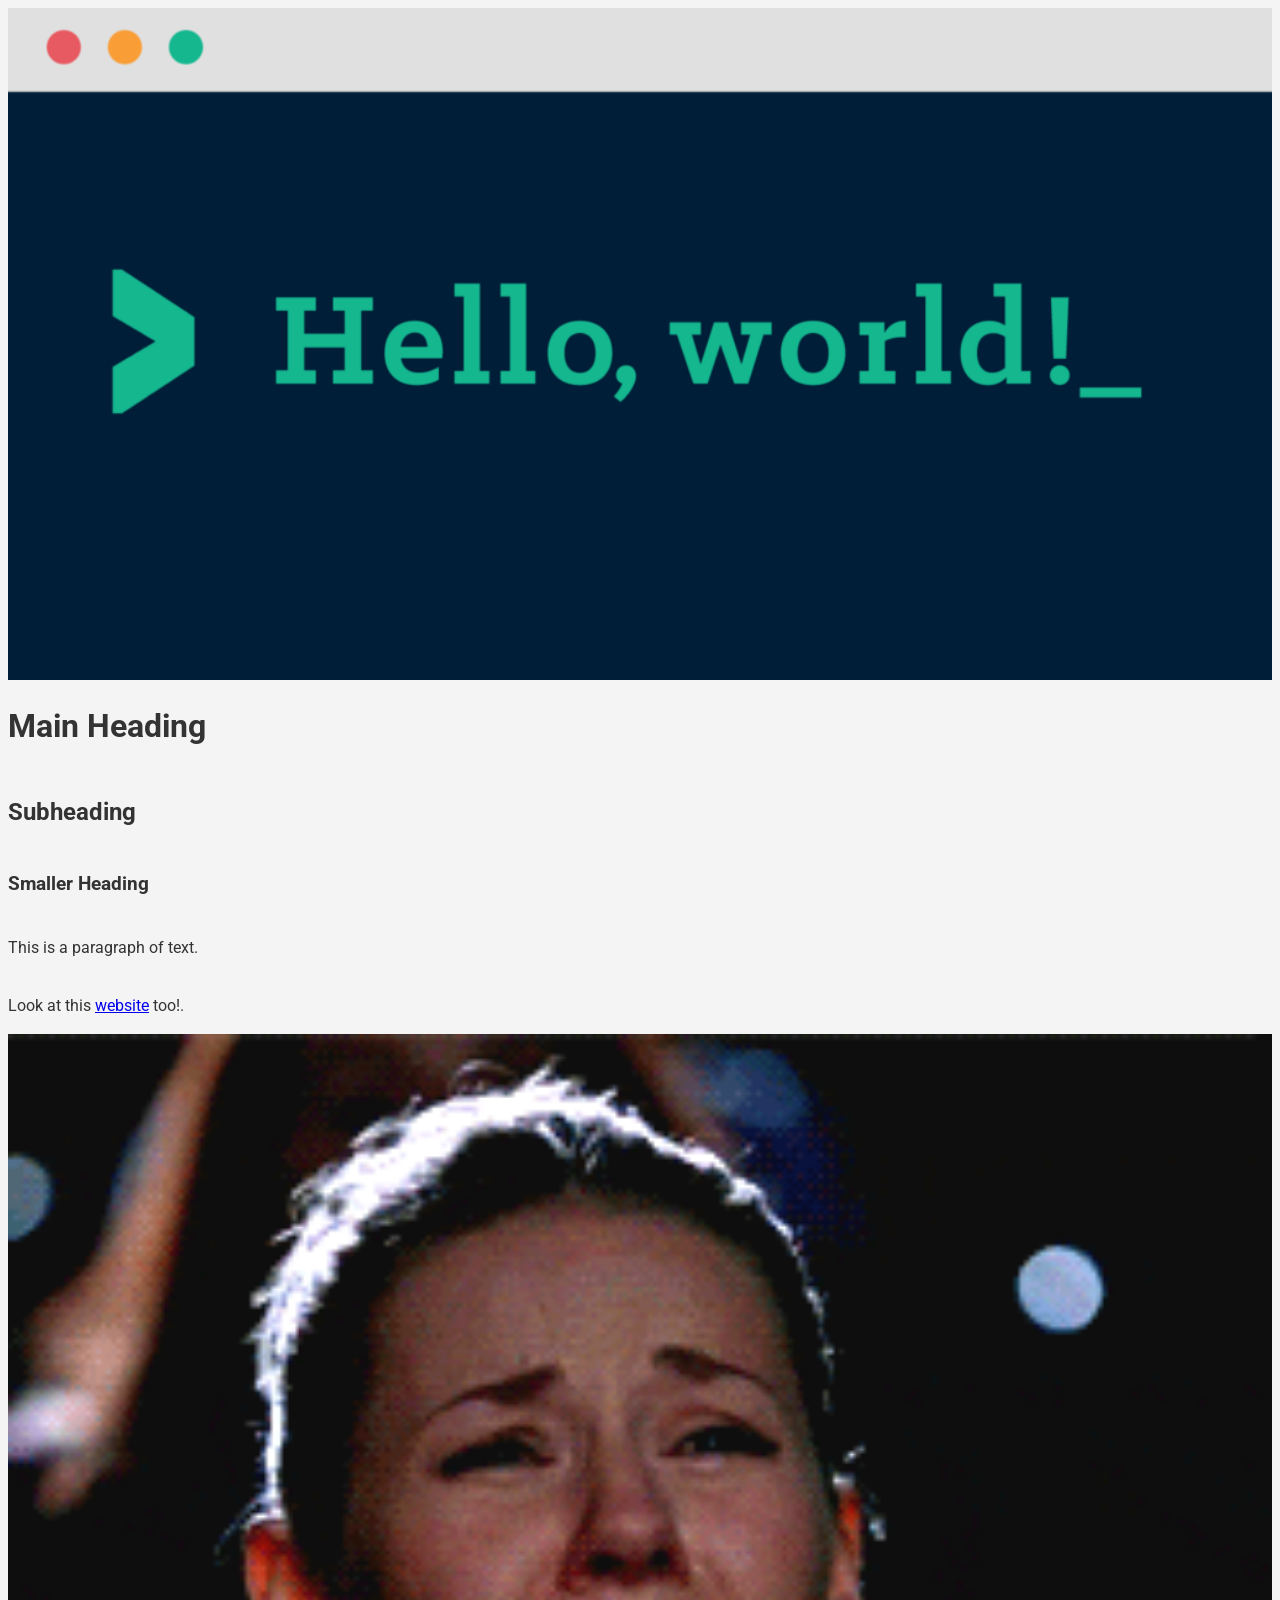
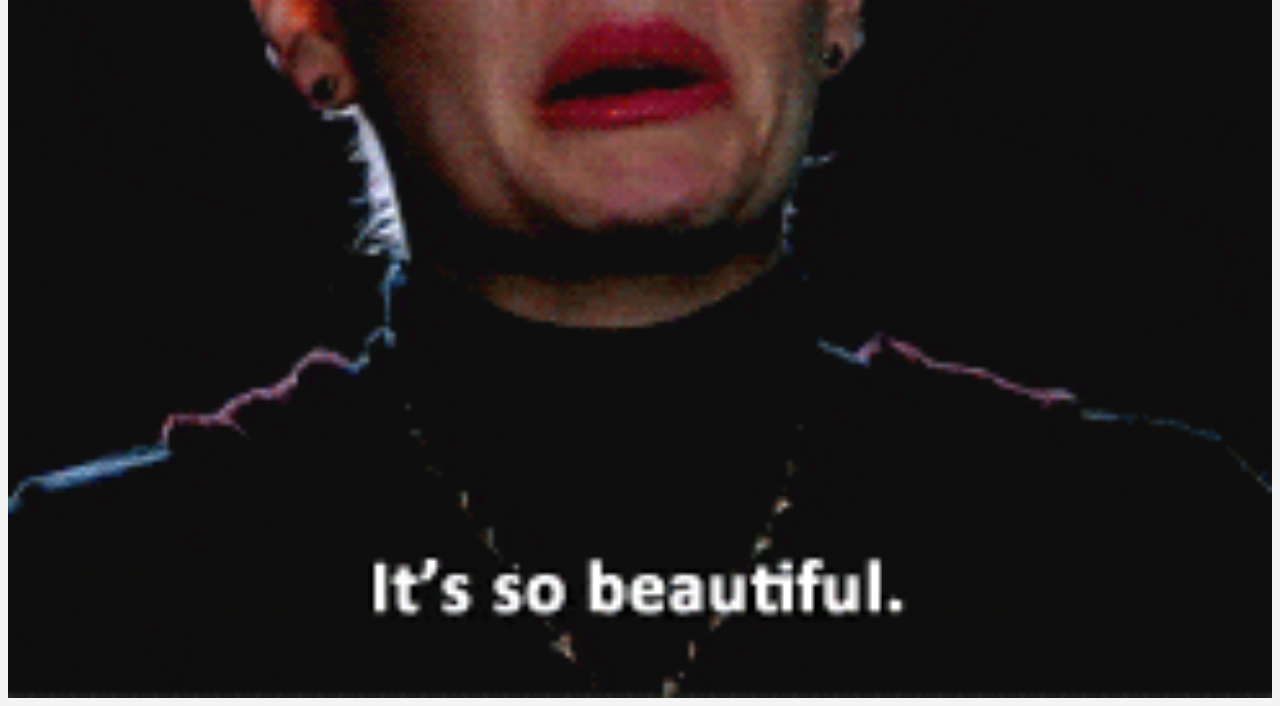
<file: index.html>
<!DOCTYPE html>
<html lang="en">

<head>
    <meta charset="UTF-8">
    <meta name="viewport" content="width=device-width, initial-scale=1.0">
    <title>Document</title>
    <link rel="stylesheet" href="style.css">

    <!-- Google Fonts - Roboto -->
    <link rel="preconnect" href="https://fonts.googleapis.com">
    <link rel="preconnect" href="https://fonts.gstatic.com" crossorigin>
    <link href="https://fonts.googleapis.com/css2?family=Roboto:ital,wght@0,100..900;1,100..900&display=swap"
        rel="stylesheet">

    <!-- Google Fonts - Gravitas One -->
    <link rel="preconnect" href="https://fonts.googleapis.com">
    <link rel="preconnect" href="https://fonts.gstatic.com" crossorigin>
    <link href="https://fonts.googleapis.com/css2?family=Gravitas+One&display=swap" rel="stylesheet">

    <!-- Google Fonts - Coral Pixels -->
    <link rel="preconnect" href="https://fonts.googleapis.com">
    <link rel="preconnect" href="https://fonts.gstatic.com" crossorigin>
    <link href="https://fonts.googleapis.com/css2?family=Coral+Pixels&display=swap" rel="stylesheet">

</head>

<body>
    <img src="images/hello_world.png">
    <h1 class="cool_font">Main Heading</h1>
    <h2 class="cool_font">Subheading</h2>
    <h3 class="cool_font">Smaller Heading</h3>
    <p>This is a paragraph of text.</p>
    <p>Look at this <a href="https://github.com/" , target="_blank">website</a> too!.</p>
    <img src="images/beautiful.gif">

</body>

</html>
</file>
<file: style.css>
@import url('https://fonts.googleapis.com/css2?family=Press+Start+2P&display=swap');

css {
    margin: 0;
    padding: 0;
    box-sizing: border-box;
}

/* Header Styling
header {
    background-color: #2c3e50;
    padding: 1rem 2rem;
    position: sticky;
    top: 0;
    z-index: 100;
} */

/* Body and HTML Setup */
html {
    scroll-behavior: smooth;
}

body {
    font-family: 'Roboto', sans-serif;
    line-height: 1.6;
    color: #333;
    background-color: #f4f4f4;
    min-height: 100vh;
    display: flex;
    flex-direction: column;
}

/* Make main content grow to push footer down */
main {
    flex: 1;
    max-width: 1200px;
    margin: 0 auto;
    padding: 2rem;
    width: 100%;
}

/* Enhanced Header Styling */
header {
    background: linear-gradient(135deg, #667eea 0%, #764ba2 50%, #241930 100%);
    padding: 1rem 2rem;
    position: sticky;
    top: 0;
    z-index: 100;
    box-shadow: 0 2px 10px rgba(0, 0, 0, 0.2);
}

.logo {
    font-family: "Press Start 2P", system-ui;
    font-weight: 400;
    font-style: normal;
}

.logo a {
    text-decoration: none;
    transition: all 0.3s ease;
}

.logo a h1:hover {
    color: #e2beff;
}

nav {
    display: flex;
    justify-content: space-between;
    align-items: center;
    max-width: 1200px;
    margin: 0 auto;
}

/* Logo Styling */
.logo h1 {
    color: #ecf0f1;
    font-size: 1.5rem;
    font-weight: 600;
}

/* Navigation Links */
.nav-links {
    display: flex;
    list-style: none;
    gap: 2rem;
}

/* Responsive Header -- On smaller screens, reduce gap */
@media (max-width: 768px) {
    .nav-links {
        gap: 1rem;
    }

    .nav-links a {
        font-size: 1rem;
    }

    .logo h1 {
        font-size: 1.2rem;
    }
}

.nav-links a {
    color: #ecf0f1;
    text-decoration: none;
    font-size: 1.1rem;
    padding-bottom: 0.25rem;
    border-bottom: 3px solid transparent;
    transition: all 0.3s ease;
}


/* Hover Effects for Navigation Links */
.nav-links a:hover {
    color: #3498db;
    border-bottom: 3px solid #3498db;
}

/* Active/Current Page Styling */
.nav-links a.active {
    color: #000000;
    border-bottom: 3px solid #000000;
    font-weight: 600;
}

/* Footer Styling */
footer {
    background: linear-gradient(135deg, #667eea 0%, #764ba2 50%, #241930 100%);
    color: #ecf0f1;
    padding: 3rem 2rem 1rem;
    margin-top: 4rem;
}

.footer-content {
    display: flex;
    justify-content: space-around;
    max-width: 1200px;
    margin: 0 auto;
    gap: 2rem;
    flex-wrap: wrap;
}

.footer-section {
    flex: 1;
    min-width: 200px;
    text-align: center;
}

.footer-section h3 {
    color: #2a238a;
    margin-bottom: 1rem;
    font-size: 1.2rem;
}

.footer-section p {
    margin-bottom: 0.5rem;
    line-height: 1.6;
}

.footer-section ul {
    list-style: none;
}

.footer-section ul li {
    margin-bottom: 0.5rem;
}

.footer-section a {
    color: #ecf0f1;
    text-decoration: none;
    transition: color 0.3s ease;
}

.footer-section a:hover {
    color: #3498db;
}

.footer-bottom {
    text-align: center;
    margin-top: 2rem;
    padding-top: 1rem;
    border-top: 1px solid rgba(236, 240, 241, 0.1)
}

.footer-bottom p {
    font-size: 0.9rem;
    color: #95a5a6;
}

/* Main Content Styling */
main {
    max-width: 1200px;
    margin: 0 auto;
    padding: 2rem;
    min-height: calc(100vh-400px);
}

/* Page Navigation styling */
.page-nav {
    color: rgb(61, 61, 61);
    font-style: italic;
    margin-bottom: 3rem;
}

.page-nav a {
    display: flex;
    width: fit-content;
}

.page-nav p {
    margin: 0 0 0 0.5rem;
    ;
}

.page-nav img {
    height: auto;
    width: auto;
    max-height: 30px;
    max-width: 30px;
}

/* Responsive Footer */
@media (max-width: 768px) {
    .footer-content {
        flex-direction: column;
        text-align: center;
    }

    .footer-section {
        margin-bottom: 2rem;
    }

    .footer {
        padding: 2rem, 1rem, 1rem;
    }
}

/* Description Section */
.description {
    max-width: 900px;
    margin: 0 auto;
    font-style: italic;
}


/* Gallery Section */
.gallery {
    margin-top: 4rem;
    padding-bottom: 4rem;
    background-color: rgb(151, 129, 201);
    border-radius: 1rem;
    ;
}

.gallery h2 {
    text-align: center;
    font-size: 2.5rem;
    padding-top: 3rem;
    margin-bottom: 3rem;
    color: #2c3e50;
    text-decoration: underline;
}

/* CSS Grid Layout - 2 Column Grid */
.gallery-grid {
    display: grid;
    grid-template-columns: repeat(2, 1fr);
    gap: 2rem;
    max-width: 1000px;
    margin: 0 auto;
}

/* Gallery Item Styling */
.gallery-item {
    position: relative;
    overflow: hidden;
    border-radius: 8px;
    box-shadow: 0 4px 5px rgba(0, 0, 0, 0.1);
    transition: transform 0.3s ease, box-shadow 0.3s ease;
    cursor: pointer;
    background-color: rgb(211, 172, 255);
}

.gallery-item:hover {
    transform: translateY(-5px);
    box-shadow: 0 8px 15px rgba(0, 0, 0, 0.2);
}

.gallery-item img {
    width: 100%;
    height: 300px;
    object-fit: cover;
    display: block;
}

.gallery-item a {
    text-decoration: none;
    color: inherit;
    display: block;
}

/* Responsive Gallery */
@media (max-width: 768px) {
    .gallery-grid {
        grid-template-columns: 1fr;
        gap: 1.5rem;
    }

    .gallery h2 {
        font-size: 2rem;
    }

    .gallery-item img {
        height: 250px;
    }
}

.gallery-overlay {
    padding-left: 1.5rem;
}

@media (min-width: 769px) and (max-width: 1024px) {
    .gallery-grid {
        gap: 1.5rem;
    }
}


/* Hero Section */
.hero {
    text-align: center;
    padding: 4rem 2rem;
    background: linear-gradient(135deg, #667eea 0%, #764ba2 100%);
    color: white;
    border-radius: 12px;
    margin-bottom: 3rem;
}

.hero h1 {
    font-size: 3rem;
    margin-bottom: 1rem;
    color: white;
}

.hero p {
    font-size: 1.3rem;
    max-width: 600px;
    margin: 0 auto;
    color: #ecf0f1;
}

/* Responsive Hero Section */
@media (max-width: 768px) {
    .hero h1 {
        font-size: 2rem;
    }

    .hero p {
        font-size: 1.1rem;
    }

    .hero {
        padding: 3rem 1.5rem;
    }
}

/* Lab Page Styling */
.lab-header {
    text-align: center;
    padding: 3rem 2rem 2rem;
    background: linear-gradient(135deg, #667eea 0%, #764ba3 100%);
    color: white;
    border-radius: 12px;
    margin-bottom: 3rem;
}

.lab-header h1 {
    font-size: 2.5rem;
    margin-bottom: 0.5rem;
    color: white;
}

.lab-date {
    font-size: 1.1rem;
    color: #ecf0f1;
    font-style: italic;
}

.lab-content {
    max-width: 800px;
    margin: 0 auto 4rem;
}

.learning-section {
    background-color: white;
    padding: 2rem;
    margin-bottom: 2rem;
    border-radius: 8px;
    box-shadow: 0 2px 8px rgba(0, 0, 0, 0.1)
}

.learning-section h3 {
    color: #667eea;
    margin-bottom: 1rem;
    font-size: 1.8;
}

.learning-section ul {
    margin-left: 2rem;
    line-height: 1.8;
}

.learning-section li {
    margin-bottom: 0.5rem;
}


/* Screenshot Gallery */
.lab-images {
    margin-bottom: 4rem;
}

.lab-images h2 {
    text-align: center;
    font-size: 2rem;
    margin-bottom: 2rem;
    color: #2c3e50;
}

.screenshot-grid {
    display: grid;
    grid-template-columns: repeat(auto-fit, minmax(300px, 1fr));
    gap: 2rem;
    max-width: 1200px;
    margin: 0 auto;
}

.screenshot-grid figure {
    margin: 0;
    background: white;
    border-radius: 8px;
    overflow: hidden;
    box-shadow: 0, 4px, 6px rgba(0, 0, 0, 1);
    transition: transform 0.3s ease, box-shadow 0.3s ease;
}

.screenshot-grid figure:hover {
    transform: translateY(-5px);
}

.screenshot-grid img {
    width: 100%;
    height: 250px;
    object-fit: cover;
    display: block;
}

#project_img {
    height: fit-content;
}

.screenshot-grid figcaption {
    padding: 1rem;
    text-align: center;
    font-style: italic;
    color: #555;
    background-color: #f8f9fa;
}

/* Reflection Section */
.lab-reflection {
    max-width: 800px;
    margin: 0 auto;
    padding: 2rem;
    background-color: #ecf0f1;
    border-radius: 8px;
    border-left: 4px solid #3498db;
}

.lab-reflection h2 {
    color: #2c3e50;
    margin-bottom: 1rem;
}

.lab-reflection p {
    line-height: 1.8;
    margin-bottom: 1rem;
    color: #555;
}

.lab-reflection p:last-child {
    margin-bottom: 0;
}

.lab-reflection img {
    max-width: 100%;
}


/* Lab 3 - Storyboard Scrolling Gallery */
.scroll-container {
    background-color: #333;
    overflow: auto;
    white-space: nowrap;
    padding: 10px;
    height: fit-content;
    margin-bottom: 5rem;
}

.scroll-container img {
    padding: 10px;
    height: 30rem;
}

.storyboard h2 {
    text-align: center;
    font-size: 2rem;
    margin-bottom: 1rem;
    ;
    color: #2c3e50;
}

#classmate {
    margin: 3rem 0;
}

#classmate h2 {
    color: white;
    margin: auto;
}

#classmate img {
    display: block;
    margin: auto;
}

/* Question and answer styling */

.question {
    font-size: 1.2em;
    font-weight: bold;
    display: inline;
}

.answer {
    margin-left: 2rem;
}
</file>
